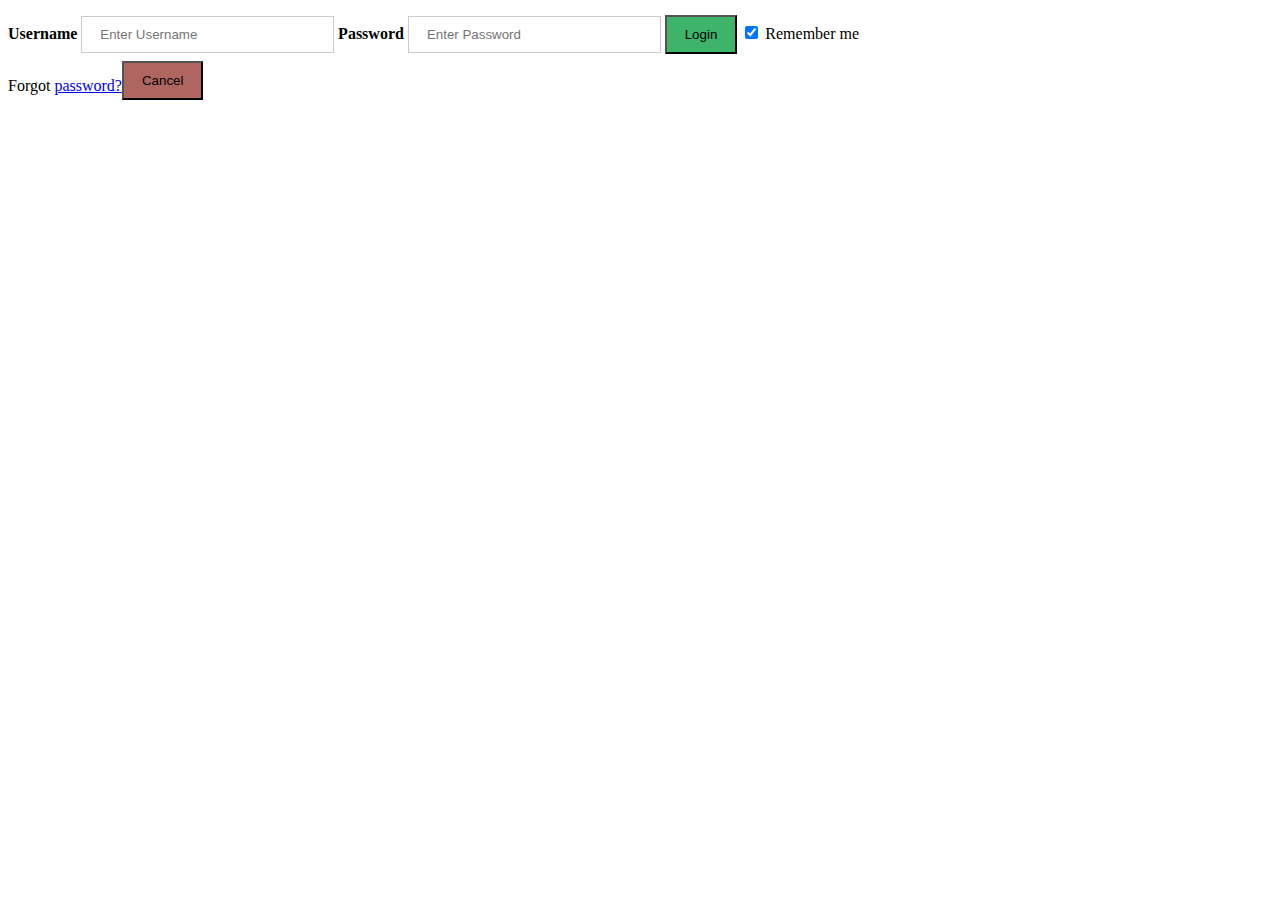
<file: tema/loginPage/index.html>
<!DOCTYPE html>
<html>
<head>
  <link rel="stylesheet" href="style.css">
</head>
<body>
    <form >
    <div class="container">
      <label for="uname"><strong>Username</strong></label>
      <input type="text" placeholder="Enter Username" name="uname" required>
      
  
      <label for="psw"><strong>Password</strong></label>
      <input type="password" placeholder="Enter Password" name="psw" required>
  
      <button type="submit">Login</button>
      <label>
        <input type="checkbox" checked="checked" name="remember"> Remember me
      </label>
    </div>
  
    <div class="container">
      <button type="button" class="cancelbtn">Cancel</button>
      <span class="psw">Forgot <a href="#">password?</a></span>
    </div>
  </form> 
</body>
</html>
</file>
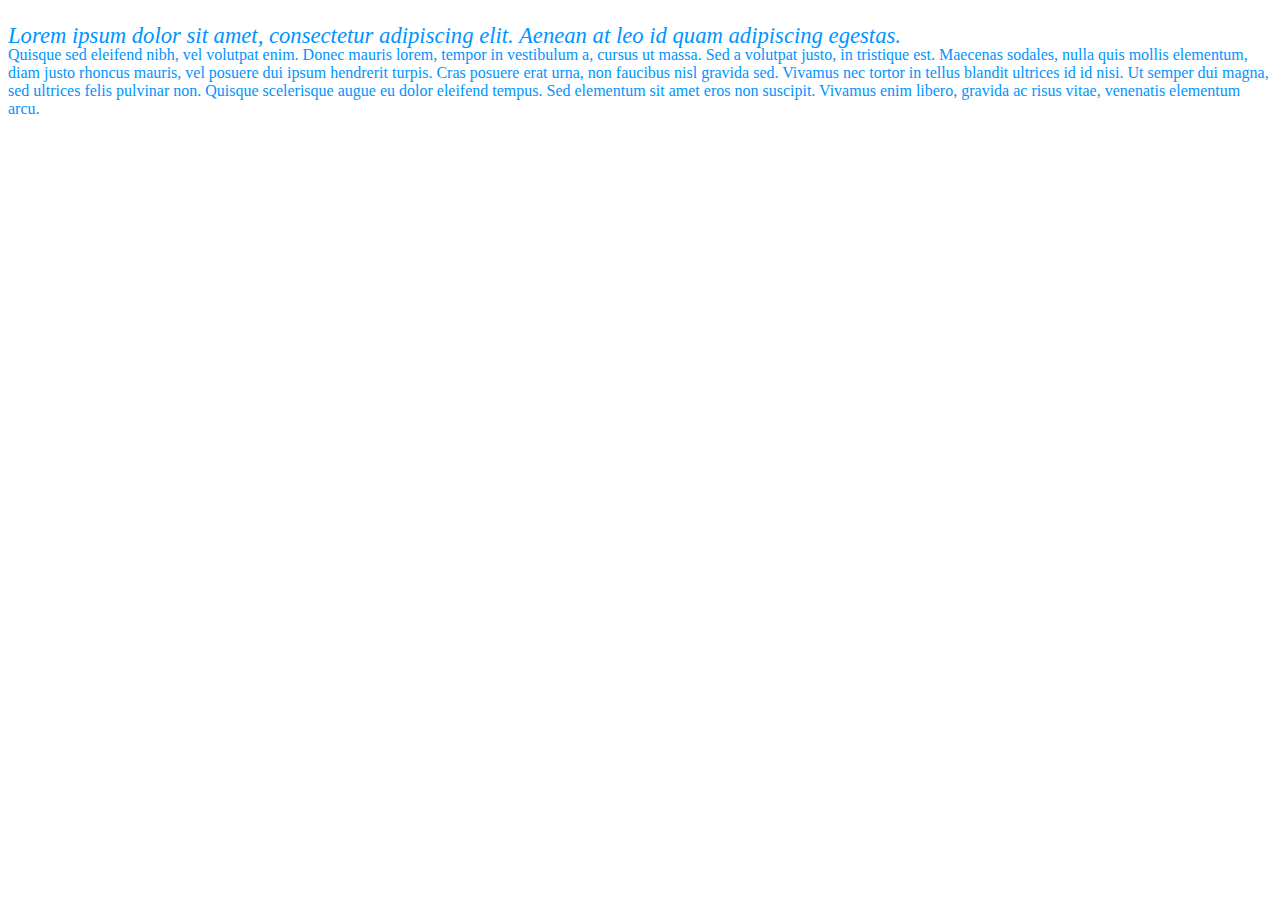
<file: tema/Lorem Ipsum page/index.html>
<!DOCTYPE html>
<html>
<head>
    <title></title>
    <link href="style.css" rel="stylesheet" />
</head>
<body>
    <p id=firstPara>
        Lorem ipsum dolor sit amet, consectetur adipiscing elit. Aenean at leo id quam adipiscing egestas. 
        
    </p>
    <p id=secondPara >
        Quisque sed eleifend nibh, vel volutpat enim. Donec mauris lorem, tempor in vestibulum a, 
        cursus ut massa. Sed a volutpat justo, in tristique est. Maecenas sodales, nulla quis mollis elementum, 
        diam justo rhoncus mauris, vel posuere dui ipsum hendrerit turpis. Cras posuere erat urna, non faucibus 
        nisl gravida sed. Vivamus nec tortor in tellus blandit ultrices id id nisi. Ut semper dui magna, sed 
        ultrices felis pulvinar non. Quisque scelerisque augue eu dolor eleifend tempus. Sed elementum sit 
        amet eros non suscipit. Vivamus enim libero, gravida ac risus vitae, venenatis elementum arcu.
    </p>
    
</body>
</html>
</file>
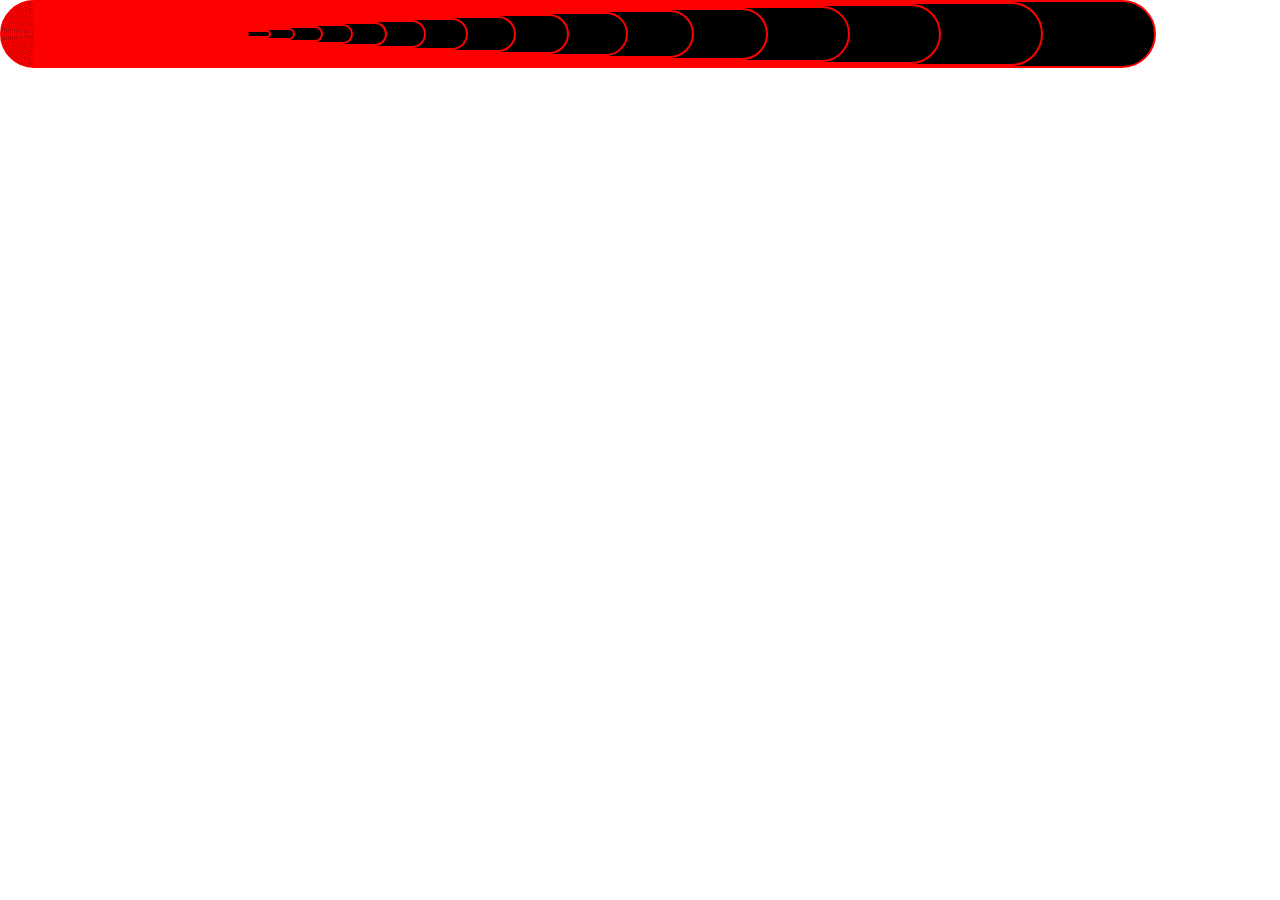
<file: tema/Nested Divs/index.html>
<!DOCTYPE html>
<html>
<head>
    <link href="style.css" rel="stylesheet" />
    <title>Nested Divs</title>
</head>
<body>
    <div class="repeat">
            <div class="repeat">
                <div class="repeat">
                    <div class="repeat">
                        <div class="repeat">
                            <div class="repeat">
                                <div class="repeat">
                                    <div class="repeat">
                                        <div class="repeat">
                                            <div class="repeat">
                                                <div class="repeat">
                                                    <div class="repeat">
                                                        <div class="repeat">
                                                            <div class="repeat">
                                                                <div class="repeat">
                                                                    <div class="repeat">
                                                                        <div class="repeat">
        
</div>
</div>
</div>
</div>
</div>
</div>
</div>
</div>
</div>
</div>
</div>
</div>
</div>
</div>
</div>
</div>
</div>
</div>

</body>
</html>
</file>
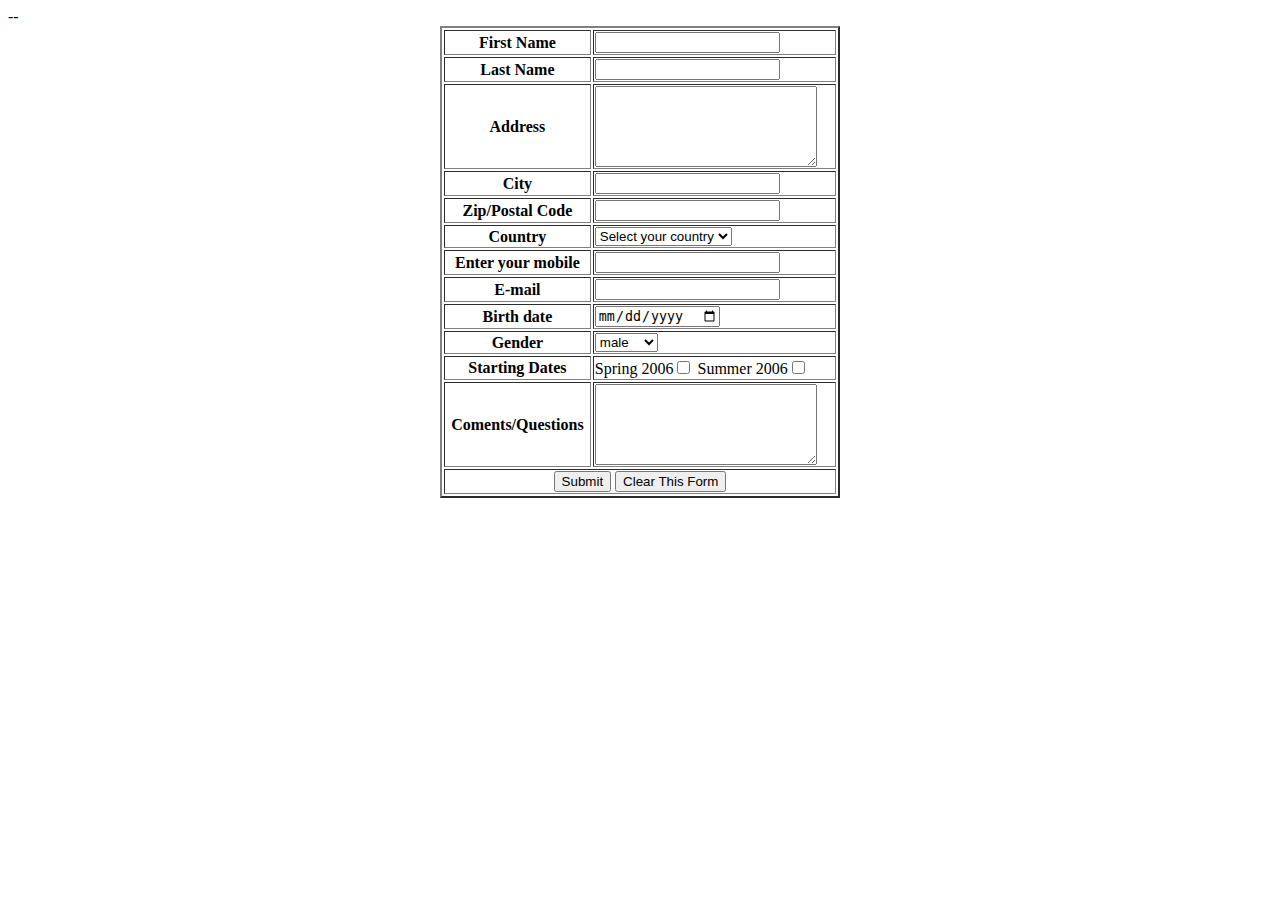
<file: tema/Registration form/index.html>
<html>
<head>
<title>HTML Table</title>
--<link rel="stylesheet" href="style.css">
</head>
<body>
<form method="" action="">
<table border="2" align="center" width="400px"  >

<tr>
<th>First Name</th>
<td><input type="text" name="fn" id="fn1" maxlength="10" title="enter your first name"  required/></td>
</tr>
<tr>
<th>Last Name</th>
<td><input type="text"/></td>
</tr>
<tr>
    <th>Address</th>
    <td><textarea rows="5" cols="25"></textarea></td>
    </tr>
    <th>City</th>
    <td><input type="text"/></td>
    </tr>
    <th>Zip/Postal Code</th>
<td><input type="text"/></td>
</tr>
<tr>
    <th>Country</th>
    <td>
    <select name="country">
    <option value="" selected="selected" disabled="disabled">Select your country</option>
    <option value="1">Romania</option>
    <option value="2">Pakistan</option>
    <option value="3">USA</option>
    <option value="4">Ukraina</option>
    <option value="5">Italy</option>
    <option value="6">UK</option>
    <option value="7">Spain</option>
    <option value="8">India</option>
    </select>
    </td>
    </tr>
    
<tr>
<th>Enter your mobile</th>
<td><input type="number"/></td>
</tr>
<th> E-mail</th>
<td><input type="email"/></td>
</tr>
<th>Birth date</th>
<td><input type="date"/></td>
</tr>
<tr>
<th>Gender</th>
    <td>
    <select name="gender">
    <option value="1">male</option>
    <option value="2">female</option>
    </td>
</tr>


<tr>
<th>Starting Dates</th>
<td>
Spring 2006<input type="checkbox" name="x[]" value="Spring"/>
Summer 2006<input type="checkbox" name="x[]" value="Summer"/>
</td>
</tr>
<tr>
    <th>Coments/Questions</th>
    <td><textarea rows="5" cols="25"></textarea></td>
</tr>
    

<td colspan="2" align="center"><input type="submit" value="Submit"/>
<input type="reset" value="Clear This Form"/>
</td>
</tr>
</table>
</form>
</body>
</html>
</file>
<file: tema/loginPage/style.css>
input[type=text], input[type=password] 
  {
    width: 20%;
    padding: 10px 18px;
    margin: 8px 0;
    display: inline-block;
    border: 1px solid #ccc;
    box-sizing: border-box;
  }
  button {
    width: auto;
    padding: 10px 18px;
    background-color: #3eb46b;
  }
  button:hover {
    opacity: 0.8;
  }
  .cancelbtn {
    width: auto;
    padding: 10px 18px;
    background-color: #af6661;
  }
  
  span.psw {
    float: inline-start;
    padding-top: 16px;
  }
</file>
<file: tema/Lorem Ipsum page/style.css>
body {
    color: #0094ff;
}

    #firstPara {
        font-family: Edwardian Script ITC;
        font-style: italic;
        font-size: 0.6cm;
        
    }
    #secondPara {
        margin-top:-25px ;
        font-family: Consolas;
    }
</file>
<file: tema/Nested Divs/style.css>
body
{
   margin:0;
   padding:0;
}

.repeat {
    border:2px solid red;
    background-color: black;
    border-radius:75px;
    float:left;
    width:90%;
    margin:0;
}
</file>
<file: tema/Registration form/style.css>
.format
{
    border:"1";
    line-height: 0.2cm;
    color: darkblue;
  
    border: 50px;

    align-self: center;
    width: 1400px; 
    color: rgb(7, 6, 6);

}
</file>
